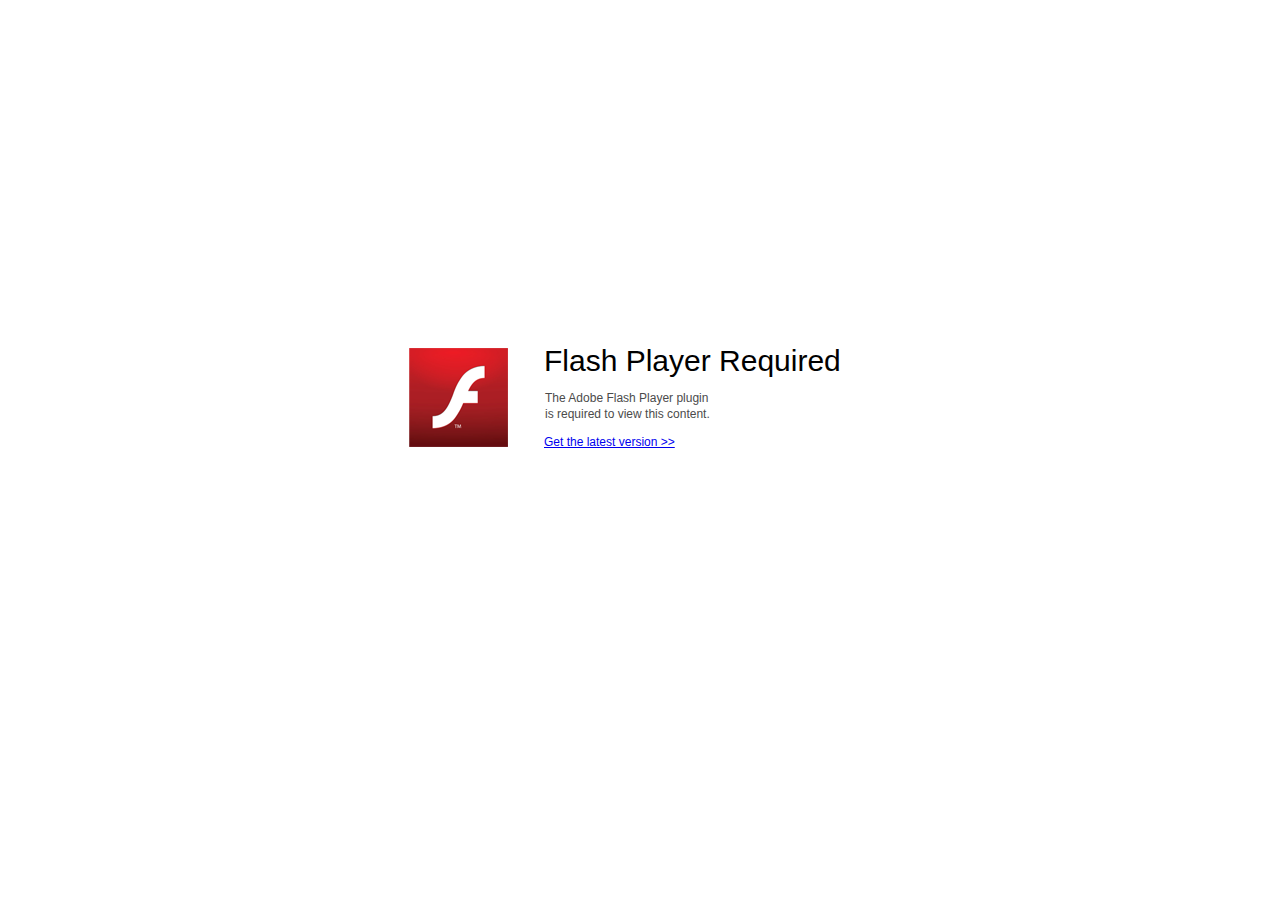
<file: flash.html>
<!DOCTYPE html>
<!-- Created with iSpring --><!-- 984 614 --><!--version 8.7.0.21979 --><!--type flash --><!--mainFolder ./ --><!--universal -->
<html>
<head>
	<meta http-equiv="Content-Type" content="text/html; charset=UTF-8" />
	<meta http-equiv="X-UA-Compatible" content="IE=edge"/>
	<meta name="msapplication-tap-highlight" content="no" />
	<title>select</title>
	<script src="data/isplayer.js"></script>

	<style>
		html, body {
			background-color: #8a8a8a;
			overflow: hidden;
		}
	</style>
</head>
<body>
<div id="content"></div>
<script>
	(function(){
		var ldr = new ispring.presenter.loader.FlashPresentationLoader();
		ldr.load("data/player.swf", "content", "FlashPresentation", undefined, undefined);
	})();
</script>
</body>
</html>
</file>
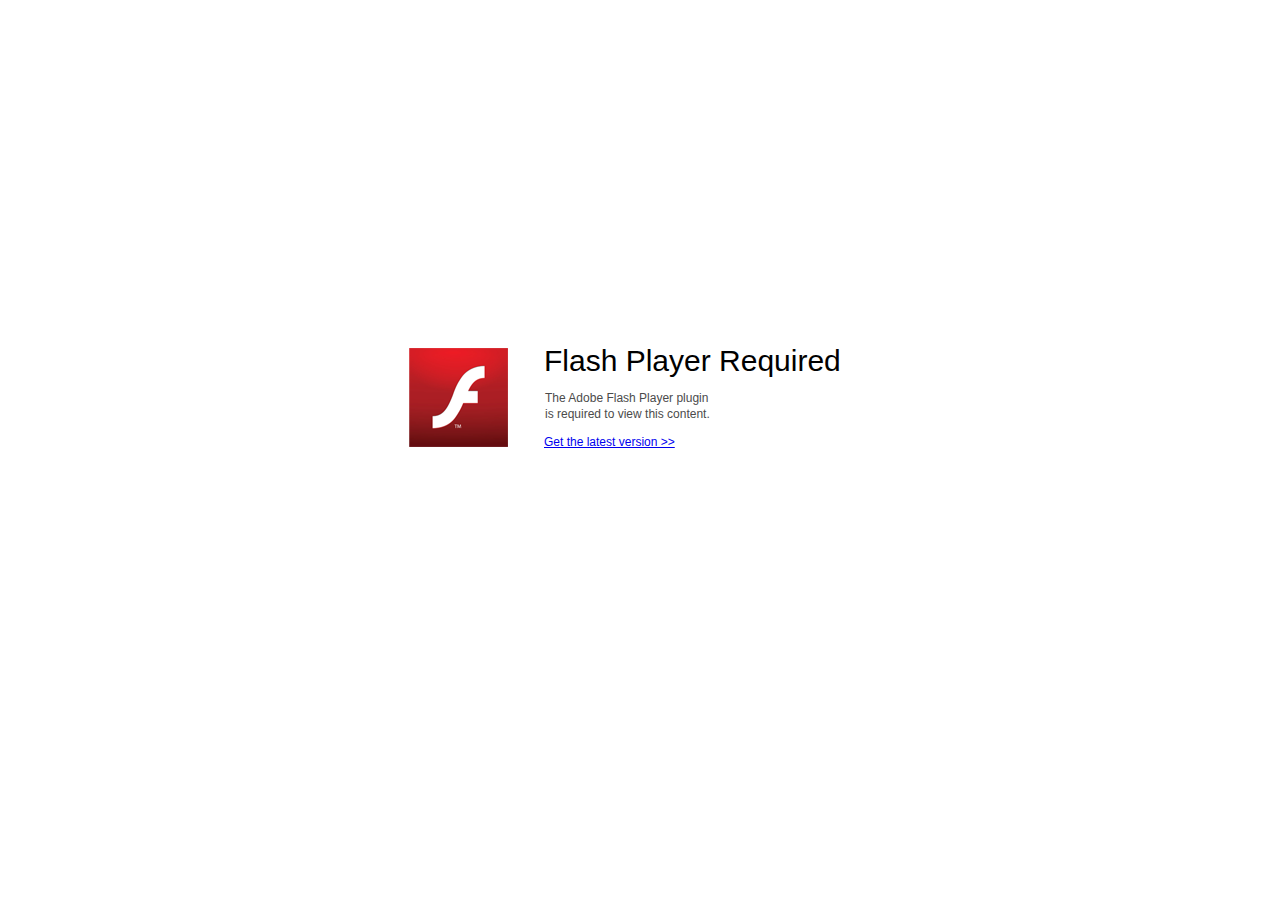
<file: data/flash-required.html>
﻿<html>
<head>
    <meta http-equiv="Content-Type" content="text/html;charset=utf-8"/>
    <meta name="viewport" content="width=device-width,initial-scale=1,maximum-scale=1">
    <meta name="format-detection" content="telephone=no">
    <meta name="apple-mobile-web-app-capable" content="yes">
    <meta name="apple-mobile-web-app-status-bar-style" content="black">
    <meta http-equiv="X-UA-Compatible" content="IE=edge">
    <title>Update your Web browser</title>
    <style>
        body {
            background: #fff;
        }

        .container {
            background: url(flash.png) no-repeat;
            position: absolute;
            width: 462px;
            height: 204px;

            top: 50%;
            margin-top: -102px;
            left: 50%;
            margin-left: -231px;
        }

        .title {
            left: 135px;
            width: 300px;
            height: 20px;
            font-family: Arial;
            font-size: 30px;
            color: #000;
            position: absolute;
            line-height: 28px;
            top: -1px;
        }
        
        .message {
            font-family: Arial;
            font-size: 12px;
            color: #4b4b4b;
            line-height: 16px;
            padding-top: 15px;
            padding-left: 1px;
        }

        .link {
            left: 1px;
            font-family: Arial;
            font-size: 12px;
            color: #0082e6;
            padding-top: 6px;
        }
    </style>
</head>
<body>
<div class="container" id="container">
    <div class="title">Flash Player Required 
        <div class="message">The Adobe Flash Player plugin<br>is required to view this content.</div>
        <div class="link">
            <a href="http://get.adobe.com/flashplayer/" target="_self">Get the latest version >></a>
        </div>
    </div>
</div>
</body>
</html>
</file>
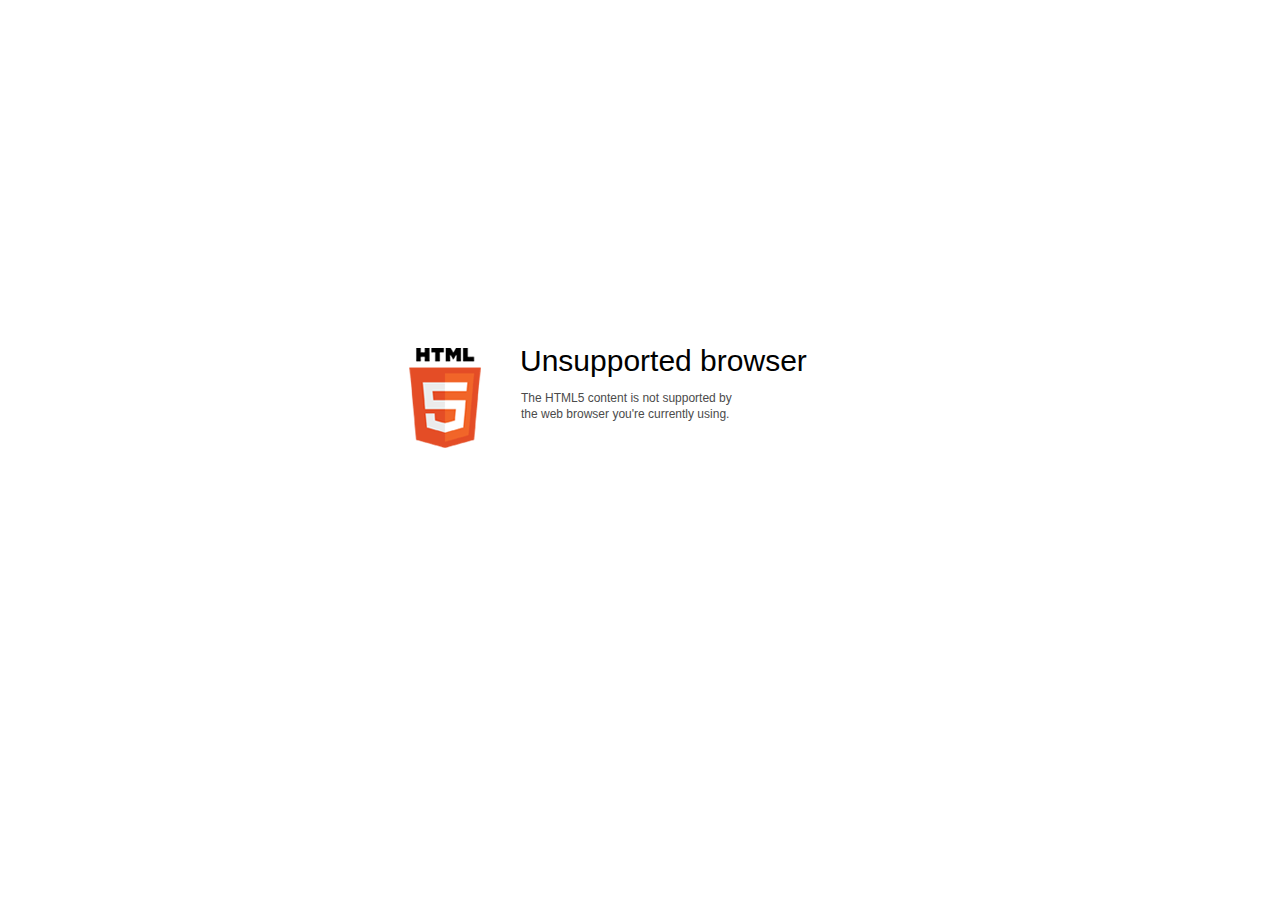
<file: data/html5-unsupported.html>
﻿<html>
<head>
    <meta http-equiv="Content-Type" content="text/html;charset=utf-8"/>
    <meta name="viewport" content="width=device-width,initial-scale=1,maximum-scale=1">
    <meta name="format-detection" content="telephone=no">
    <meta name="apple-mobile-web-app-capable" content="yes">
    <meta name="apple-mobile-web-app-status-bar-style" content="black">
    <meta http-equiv="X-UA-Compatible" content="IE=edge">
    <meta name="msapplication-tap-highlight" content="no" />
    <title>Update your Web browser</title>
    <style>
        body {
            background: #fff;
        }

        .container {
            background: url(html5.png) no-repeat;
            position: absolute;
            width: 405px;
            height: 100px;

            top: 50%;
            margin-top: -102px;
            left: 50%;
            margin-left: -231px;
        }

        .title {
            left: 111px;
            width: 290px;
            height: 20px;
            font-family: Arial;
            font-size: 30px;
            color: #000;
            position: absolute;
            line-height: 28px;
            top: -1px;
        }
        
        .message {
            font-family: Arial;
            font-size: 12px;
            color: #4b4b4b;
            line-height: 16px;
            padding-top: 15px;
            padding-left: 1px;
        }
    </style>
</head>
<body>
<div class="container" id="container">
    <div class="title">Unsupported browser
        <div class="message">The HTML5 content is not supported by<br>the web browser you're currently using.</div>
    </div>
</div>
</div>
</body>
</html>
</file>
